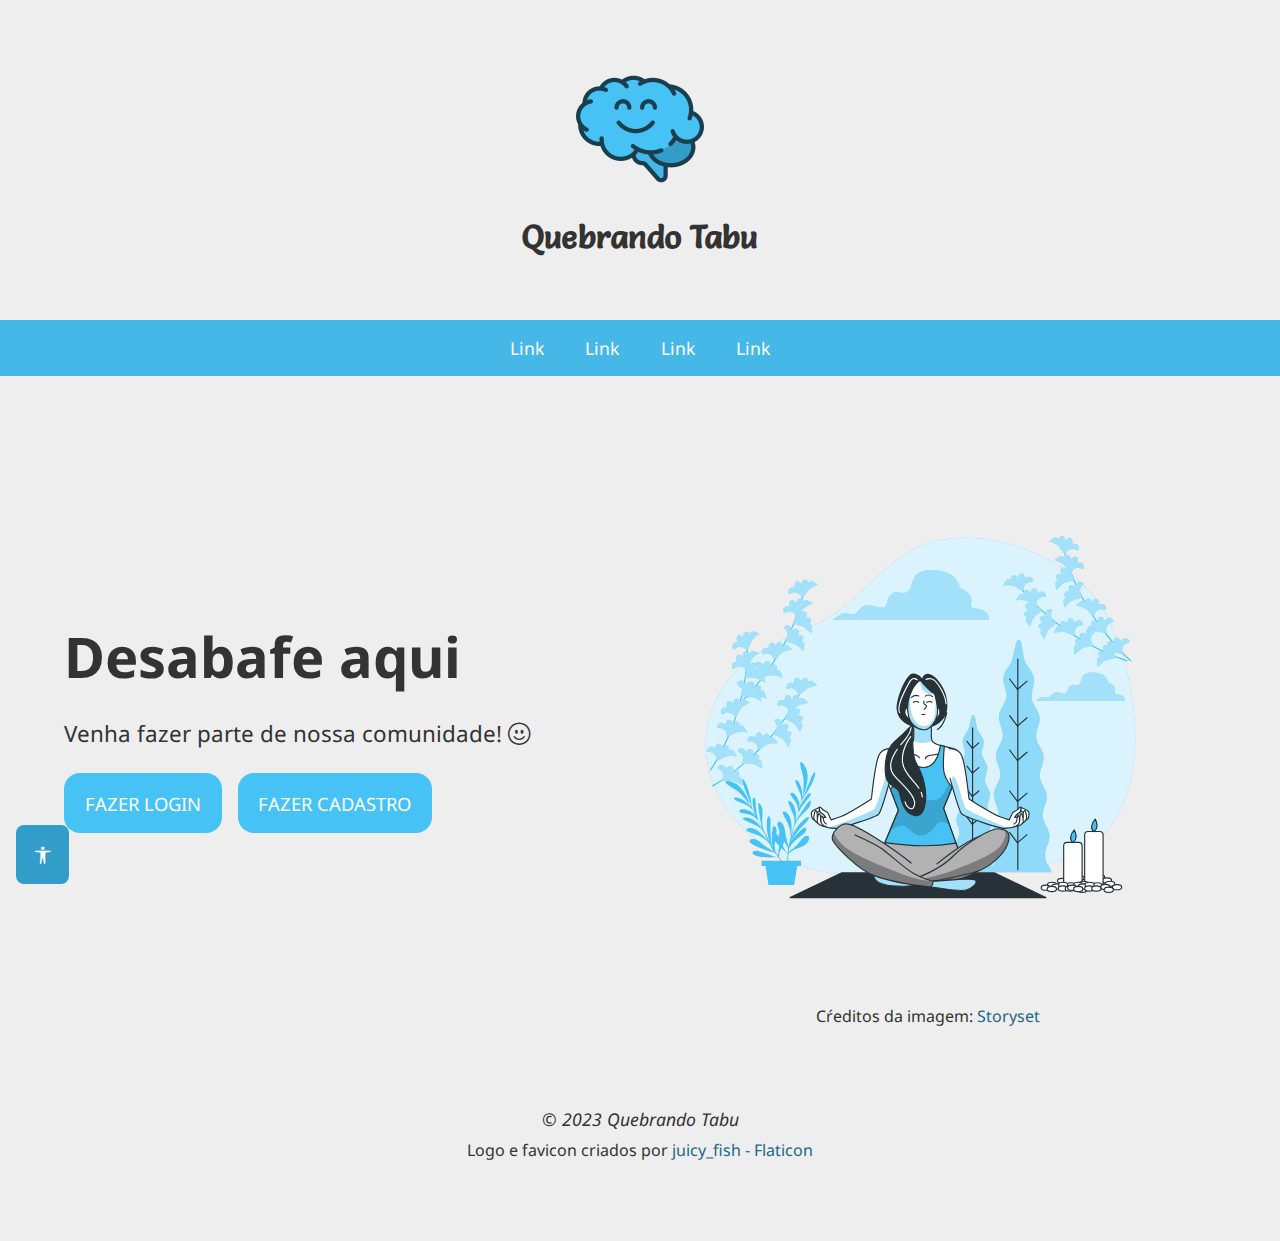
<file: index.html>
<!DOCTYPE html>
<html lang="pt-BR">
<head>
    <meta charset="UTF-8">
    <meta name="viewport" content="width=device-width, initial-scale=1.0">
    <title>Quebrando Tabu | Aqui você pode falar!</title>
    <!-- Arquivos CSS -->
    <link rel="stylesheet" href="css/estilos.css">
    <link rel="stylesheet" href="css/index.css">
    <!-- Favicon -->
    <link rel="shortcut icon" href="img/favicon.ico" type="image/x-icon">
</head>
<body>
    <!-- Cabeçalho -->
    <header>
        <img src="img/feliz.png" alt="Cérebro sorrindo" class="logo">
        <h1 class="texto">Quebrando Tabu</h1>
    </header>
    <!-- Navbar -->
    <nav id="navBar">
        <div class="area-links-nav">
            <a href="#" class="link-nav texto">Link</a>
            <a href="#" class="link-nav texto">Link</a>
            <a href="#" class="link-nav texto">Link</a>
            <a href="#" class="link-nav texto">Link</a>
        </div>
        <div class="area-btn-menu">
            <a href="javascript:void(0)" id="btnMenu">
                <i class="bi bi-list" id="iconeMenu"></i>
            </a>
        </div>
    </nav>
    <!-- Conteúdo principal -->
    <main>
        <!-- Área da introdução -->
        <section>
            <h2 class="texto">Desabafe aqui</h2>
            <p class="subtitulo-principal texto">
                Venha fazer parte de nossa comunidade! <i class="bi bi-emoji-smile"></i>
            </p>
            <div class="area-links-intro">
                <a href="#" class="link-intro texto">Fazer login</a>
                <a href="#" class="link-intro texto">Fazer cadastro</a>
            </div>
        </section>
        <!-- Área da imagem de destaque -->
        <div class="area-img-destaque">
            <img src="img/meditacao.svg" alt="Mulher meditando" class="img-destaque">
            <p class="creditos-img-destaque texto">
                Cŕeditos da imagem: <a href="https://storyset.com/nature" class="link-img-principal">Storyset</a>
            </p>
        </div>
    </main>
    <!-- Área de acessibilidade -->
    <div class="area-acessibilidade">
        <button type="button" class="btn-acessibilidade" id="btnExpandir">
            <i class="bi bi-universal-access"></i>
        </button>
        <button type="button" class="btn-acessibilidade" id="btnMudarTema">
            <i class="bi bi-moon-fill" id="iconeTema"></i>
        </button>
        <button type="button" class="btn-acessibilidade" id="btnAumentarFonte">A+</button>
        <button type="button" class="btn-acessibilidade" id="btnDiminuirFonte">A-</button>
    </div>
    <!-- Rodapé -->
    <footer>
        <p class="creditos texto">&copy; 2023 Quebrando Tabu</p>
        <p class="creditos-img texto">
            Logo e favicon criados por <a href="https://www.flaticon.com/br/icones-gratis/cerebro" title="cérebro ícones" class="link-creditos-img">juicy_fish - Flaticon</a>
        </p>
    </footer>
    <!-- Arquivos JavaScript -->
    <script src="js/jquery-3.7.1.js"></script>
    <script src="js/scripts.js"></script>
</body>
</html>
</file>
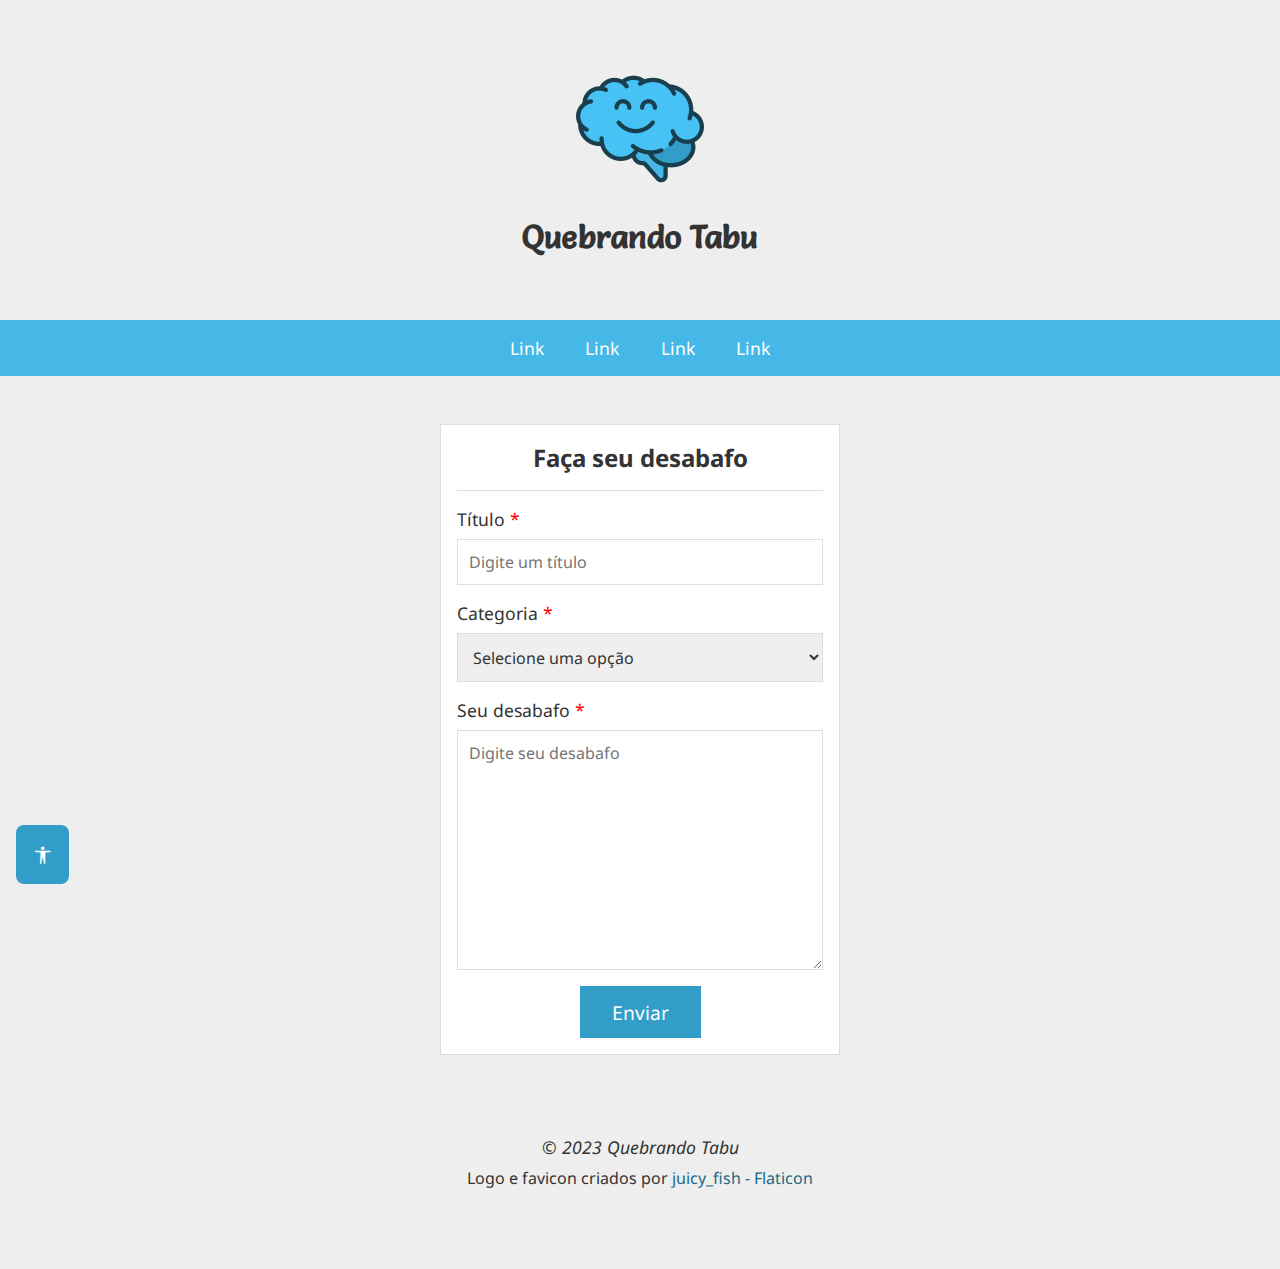
<file: fazer-desabafo.html>
<!DOCTYPE html>
<html lang="pt-BR">
<head>
    <meta charset="UTF-8">
    <meta name="viewport" content="width=device-width, initial-scale=1.0">
    <title>Quebrando Tabu | Faça seu desabafo</title>
    <!-- Arquivos CSS -->
    <link rel="stylesheet" href="css/estilos.css">
    <link rel="stylesheet" href="css/fazer-desabafo.css">
    <!-- Favicon -->
    <link rel="shortcut icon" href="img/favicon.ico" type="image/x-icon">
</head>
<body>
    <!-- Cabeçalho -->
    <header>
        <img src="img/feliz.png" alt="Cérebro sorrindo" class="logo">
        <h1 class="texto">Quebrando Tabu</h1>
    </header>
    <!-- Navbar -->
    <nav id="navBar">
        <div class="area-links-nav">
            <a href="#" class="link-nav texto">Link</a>
            <a href="#" class="link-nav texto">Link</a>
            <a href="#" class="link-nav texto">Link</a>
            <a href="#" class="link-nav texto">Link</a>
        </div>
        <div class="area-btn-menu">
            <a href="javascript:void(0)" id="btnMenu">
                <i class="bi bi-list" id="iconeMenu"></i>
            </a>
        </div>
    </nav>
    <!-- Conteúdo principal -->
    <main>
        <!-- Área de desabafo -->
        <section>
            <h2 class="texto">Faça seu desabafo</h2>
            <form id="form">
                <div class="area-campos">
                    <label for="titulo" class="texto">
                        Título <span class="campo-obrigatorio">*</span>
                    </label>
                    <input type="text" name="titulo" id="titulo" class="campos texto" placeholder="Digite um título" maxlength="50" required>
                    <span class="msg-erro texto" id="msgErroTitulo"></span>
                </div>
                <div class="area-campos">
                    <label for="categoria" class="texto">
                        Categoria <span class="campo-obrigatorio">*</span>
                    </label>
                    <select name="categoria" id="categoria" class="campos texto" required>
                        <option value="">Selecione uma opção</option>
                        <option value="abuso">Abuso</option>
                        <option value="depressao">Depressão</option>
                        <option value="racismo">Racismo</option>
                        <option value="homofobia">Homofobia</option>
                        <option value="transfobia">Transfobia</option>
                    </select>
                    <span class="msg-erro texto" id="msgErroCategoria"></span>
                </div>
                <div class="area-campos">
                    <label for="desabafo" class="texto">
                        Seu desabafo <span class="campo-obrigatorio">*</span>
                    </label>
                    <textarea name="desabafo" id="desabafo" class="campos texto" placeholder="Digite seu desabafo" maxlength="700" required></textarea>
                    <span class="msg-erro texto" id="msgErroDesabafo"></span>
                </div>
                <div class="area-campos" id="areaCampoSubmit">
                    <input type="submit" value="Enviar" class="btn-submit texto">
                </div>
            </form>
        </section>
    </main>
    <!-- Área de acessibilidade -->
    <div class="area-acessibilidade">
        <button type="button" class="btn-acessibilidade" id="btnExpandir">
            <i class="bi bi-universal-access"></i>
        </button>
        <button type="button" class="btn-acessibilidade" id="btnMudarTema">
            <i class="bi bi-moon-fill" id="iconeTema"></i>
        </button>
        <button type="button" class="btn-acessibilidade" id="btnAumentarFonte">A+</button>
        <button type="button" class="btn-acessibilidade" id="btnDiminuirFonte">A-</button>
    </div>
    <!-- Rodapé -->
    <footer>
        <p class="creditos texto">&copy; 2023 Quebrando Tabu</p>
        <p class="creditos-img texto">
            Logo e favicon criados por <a href="https://www.flaticon.com/br/icones-gratis/cerebro" title="cérebro ícones" class="link-creditos-img">juicy_fish - Flaticon</a>
        </p>
    </footer>
    <!-- Arquivos JavaScript -->
    <script src="js/jquery-3.7.1.js"></script>
    <script src="js/scripts.js"></script>
    <script src="js/fazer-desabafo.js"></script>
</body>
</html>
</file>
<file: css/estilos.css>
/* Fontes */
@import url('https://fonts.googleapis.com/css2?family=Noto+Sans:ital,wght@0,100;0,200;0,300;0,400;0,500;0,600;0,700;0,800;0,900;1,100;1,200;1,300;1,400;1,500;1,600;1,700;1,800;1,900&family=Salsa&display=swap');

/* Ícones */
@import url("https://cdn.jsdelivr.net/npm/bootstrap-icons@1.11.2/font/bootstrap-icons.min.css");

/* Geral */
* {
    font-family: 'Noto Sans', sans-serif;
    padding: 0;
    border: 0;
    margin: 0;
    box-sizing: border-box;
}

body {
    color: #333;
    background-color: #eee;
}

/* Cabeçalho */
header {
    display: flex;
    flex-direction: column;
    justify-content: center;
    align-items: center;
    gap: 1.5rem;
    height: 20rem;
}

h1 {
    font-family: 'Salsa', cursive;
}

/* Navbar */
#navBar {
    display: flex;
    justify-content: center;
    position: sticky;
    top: 0;
    background-color: #45b8e7;
}

.area-links-nav {
    display: flex;
}

.link-nav {
    font-size: 1.1rem;
    text-decoration: none;
    color: #fff;
    padding: 1rem 1.3rem;
    transition: .5s;
}

.link-nav:hover {
    background-color: #206885;
}

.area-btn-menu {
    display: none;
}

/* Conteúdo principal */
main {
    min-height: 50vh;
    margin: 3rem auto 0;
}

/* Área de acessibilidade */
.area-acessibilidade {
    display: flex;
    gap: .5rem;
    position: fixed;
    left: 1rem;
    bottom: 1rem;
}

.btn-acessibilidade {
    display: none;
    font-size: 1.1rem;
    color: #fff;
    background-color: #329dc9;
    padding: 1.1rem;
    border-radius: .5rem;
    cursor: pointer;
    transition: .5s;
}

.btn-acessibilidade:hover {
    background-color: #2a8ab1;
}

#btnExpandir {
    display: block;
}

/* Rodapé */
footer {
    text-align: center;
    padding: 5rem 0;
}

.creditos {
    font-size: 1.1rem;
    font-style: italic;
    margin-bottom: .5rem;
}

.link-creditos-img {
    text-decoration: none;
    color: #206885;
}

.link-creditos-img:hover {
    text-decoration: underline;
}

/* Estilos adicionais (JavaScript) */
.tema-escuro {
    color: #fff;
    background-color: #2f2f2f;
}

.tema-escuro .link-creditos-img {
    color: #76d0f3;
}

.btn-ativo {
    display: block;
}

/* Responsividade */

/* Dispositivos muito pequenos (celulares pequenos, 600px e abaixo) */
@media only screen and (max-width: 600px) {
    html {
        font-size: 13px;
    }

    .logo {
        width: 8rem;
    }

    #navBar.responsiva {
        flex-direction: column-reverse;
        align-items: center;
    }

    .responsiva .area-links-nav {
        display: flex;
        flex-direction: column;
        text-align: center;
        background-color: #206885;
        width: 100%;
    }

    .area-links-nav {
        display: none;
    }

    .area-btn-menu {
        display: block;
    }

    #btnMenu {
        display: inline-block;
        font-size: 2rem;
        text-decoration: none;
        color: #fff;
        padding: .6rem;
    }

    .area-acessibilidade {
        flex-direction: column-reverse;
    }
}

/* Dispositivos pequenos (celulares grandes e tablets em modo retrato, 600px e acima) */
@media only screen and (min-width: 600px) {
    html {
        font-size: 14px;
    }

    .logo {
        width: 8rem;
    }

    #navBar.responsiva {
        flex-direction: column-reverse;
        align-items: center;
    }

    .responsiva .area-links-nav {
        display: flex;
        flex-direction: column;
        text-align: center;
        background-color: #206885;
        width: 100%;
    }

    .area-links-nav {
        display: none;
    }

    .area-btn-menu {
        display: block;
    }

    #btnMenu {
        display: inline-block;
        font-size: 2rem;
        text-decoration: none;
        color: #fff;
        padding: .6rem;
    }

    .area-acessibilidade {
        flex-direction: column-reverse;
    }
}

/* Dispositivos grandes (laptops e desktops, 992px e acima) */
@media only screen and (min-width: 992px) {
    html {
        font-size: 16px;
    }

    .logo {
        width: auto;
    }

    .area-links-nav {
        display: flex;
    }

    .area-btn-menu {
        display: none;
    }

    .area-acessibilidade {
        flex-direction: row;
    }
}
</file>
<file: css/index.css>
/* Conteúdo principal */
main {
    display: flex;
    align-items: center;
    width: 90%;
}

/* Área da introdução */
section {
    width: 50%;
}

h2,
.subtitulo-principal {
    margin-bottom: 1.5rem;
}

h2 {
    font-size: 3.5rem;
}

.subtitulo-principal {
    font-size: 1.4rem;
}

.area-links-intro {
    display: flex;
    gap: 1rem;
}

.link-intro {
    font-size: 1.15rem;
    text-decoration: none;
    text-transform: uppercase;
    color: #fff;
    background-color: #46c2f5;
    padding: 1.1rem 1.3rem;
    border-radius: 1rem;
    transition: .5s;
}

.link-intro:hover {
    background-color: #329bc5;
}

/* Área da imagem de destaque */
.area-img-destaque {
    text-align: center;
    width: 50%;
}

.link-img-principal {
    text-decoration: none;
    color: #206885;
}

.link-img-principal:hover {
    text-decoration: underline;
}

/* Estilos adicionais (JavaScript) */
.tema-escuro .link-img-principal {
    color: #76d0f3;
}

/* Responsividade */

/* Dispositivos muito pequenos (celulares pequenos, 600px e abaixo) */
@media only screen and (max-width: 600px) {
    main {
        flex-direction: column-reverse;
        gap: 1.5rem;
    }

    section {
        text-align: center;
        width: 90%;
    }

    h2 {
        font-size: 2.8rem;
    }

    .subtitulo-principal {
        font-size: 1.2rem;
    }

    .area-links-intro {
        justify-content: center;
        gap: .7rem;
    }

    .link-intro {
        font-size: 1rem;
        padding-left: 1rem;
        padding-right: 1rem;
    }

    .area-img-destaque {
        width: 90%;
    }
}

/* Dispositivos pequenos (celulares grandes e tablets em modo retrato, 600px e acima) */
@media only screen and (min-width: 600px) {
    main {
        flex-direction: column-reverse;
        gap: 1.5rem;
    }

    section {
        text-align: center;
        width: 70%;
    }

    h2 {
        font-size: 3.2rem;
    }

    .subtitulo-principal {
        font-size: 1.3rem;
    }

    .area-links-intro {
        justify-content: center;
        gap: 1rem;
    }

    .link-intro {
        font-size: 1.1rem;
        padding-left: 1rem;
        padding-right: 1rem;
    }

    .area-img-destaque {
        width: 70%;
    }   
}

/* Dispositivos grandes (laptops e desktops, 992px e acima) */
@media only screen and (min-width: 992px) {
    main {
       flex-direction: row;
       gap: 0; 
    }

    section {
        text-align: left;
        width: 50%;
    }

    h2 {
        font-size: 3.5rem;
    }

    .subtitulo-principal {
        font-size: 1.4rem;
    }

    .area-links-intro {
        justify-content: left;
    }

    .link-intro {
        font-size: 1.15rem;
        padding-left: 1.3rem;
        padding-right: 1.3rem;
    }

    .area-img-destaque {
        width: 50%;
    }
}
</file>
<file: css/fazer-desabafo.css>
/* Conteúdo principal */
main {
    display: flex;
    justify-content: center;
    width: 90%;
}

/* Área de desabafo */
section {
    background-color: #fff;
    width: 25rem;
    max-width: 100%;
    padding: 1rem;
    border: 1px solid #ddd;
}

h2 {
    font-size: 1.5rem;
    text-align: center;
    padding-bottom: 1rem;
    border-bottom: 1px solid #ddd;
    margin-bottom: 1rem;
}

.area-campos {
    margin-bottom: 1rem;
}

label {
    display: inline-block;
    font-size: 1.1rem;
    margin-bottom: .5rem;
}

.campo-obrigatorio {
    color: #ff0000;
}

.campos {
    display: block;
    font-size: 1rem;
    color: inherit;
    width: 100%;
    padding: .7rem;
    border: 1px solid #ddd;
    margin-bottom: .5rem;
}

.campos:focus {
    outline: 0;
}

.msg-erro {
    display: block;
    font-size: .9rem;
    color: #ff0000;
}

#desabafo {
    height: 15rem;
}

#areaCampoSubmit {
    display: flex;
    justify-content: center;
    margin-bottom: 0;
}

.btn-submit {
    font-size: 1.2rem;
    color: #fff;
    background-color: #329dc9;
    padding: .8rem 2rem;
    cursor: pointer;
    transition: .5s;
}

.btn-submit:hover {
    background-color: #2a8ab1;
}

/* Estilos adicionais (JavaScript) */
.tema-escuro section {
    background-color: #1f1f1f;
    border-color: #333;
}

.tema-escuro h2 {
    border-color: #333;
}

.tema-escuro .campos {
    background-color: #2f2f2f;
    border-color: #333;
}

.tema-escuro .erro,
.erro {
    border-color: #ff0000;
}
</file>
